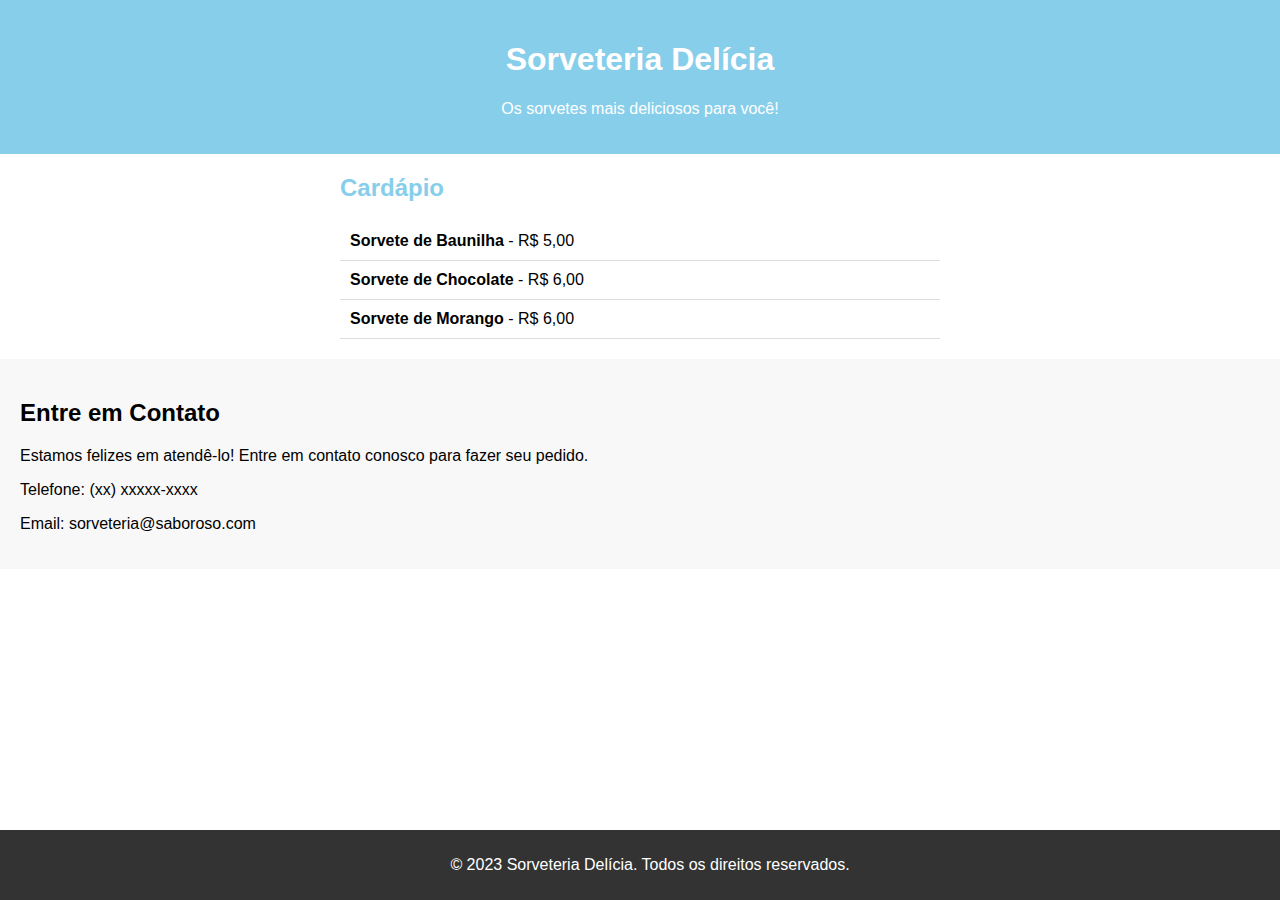
<file: sorveteria-klesio/index.html>
<!DOCTYPE html>
<html lang="en">
<head>
    <meta charset="UTF-8">
    <meta name="viewport" content="width=device-width, initial-scale=1.0">
    <link rel="stylesheet" href="styles.css">
    <title>Sorveteria</title>
</head>
<body>
    <header>
        <h1>Sorveteria Delícia</h1>
        <p>Os sorvetes mais deliciosos para você!</p>
    </header>

    <section class="menu">
        <h2>Cardápio</h2>
        <ul>
            <li><strong>Sorvete de Baunilha</strong> - R$ 5,00</li>
            <li><strong>Sorvete de Chocolate</strong> - R$ 6,00</li>
            <li><strong>Sorvete de Morango</strong> - R$ 6,00</li>
            <!-- Adicione mais itens conforme necessário -->
        </ul>
    </section>

    <section class="contato">
        <h2>Entre em Contato</h2>
        <p>Estamos felizes em atendê-lo! Entre em contato conosco para fazer seu pedido.</p>
        <p>Telefone: (xx) xxxxx-xxxx</p>
        <p>Email: sorveteria@saboroso.com</p>
    </section>

    <footer>
        <p>&copy; 2023 Sorveteria Delícia. Todos os direitos reservados.</p>
    </footer>
</body>
</html>
</file>
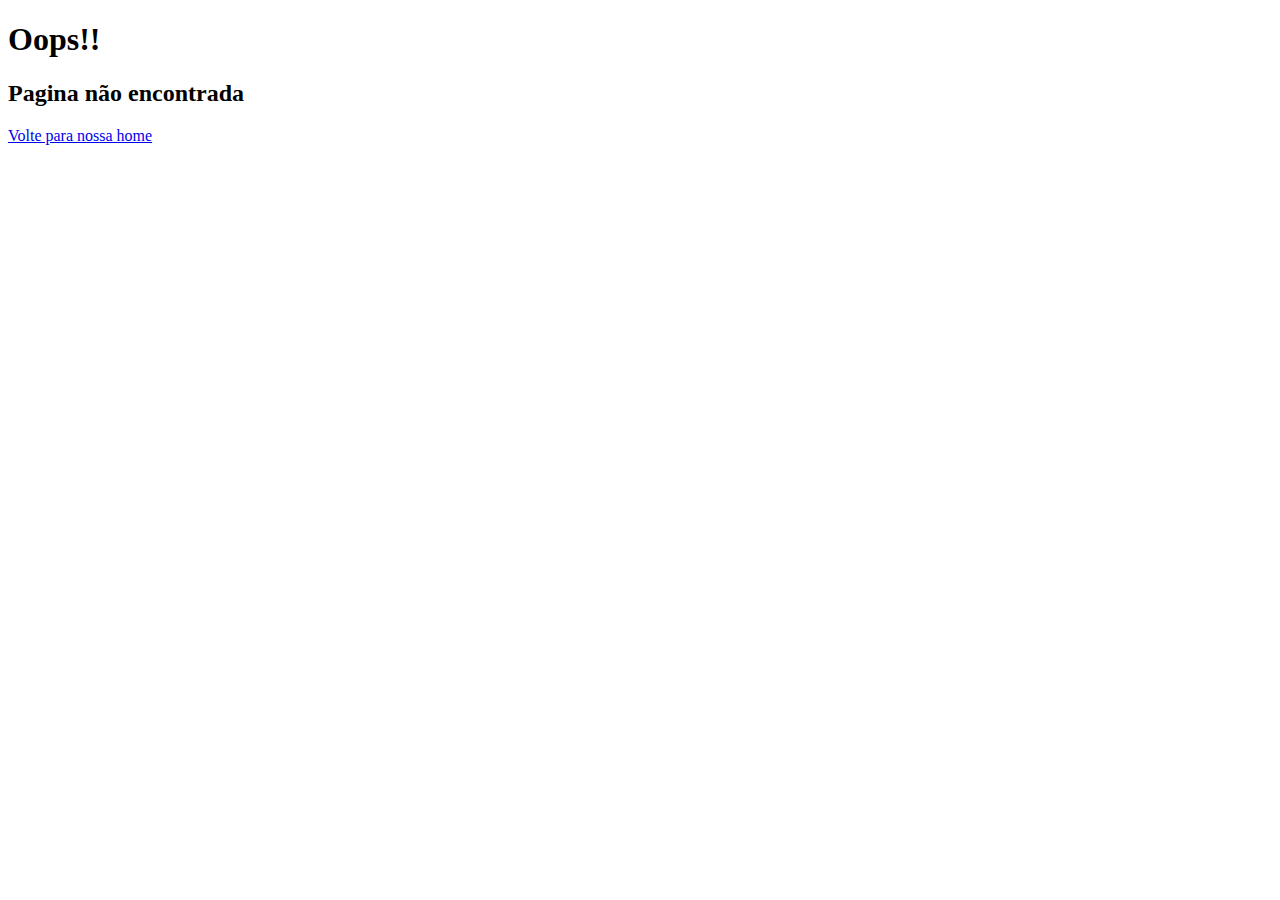
<file: files-sistems/404-page.html>
<!DOCTYPE html>
<html lang="P">
  <head>
    <meta charset="UTF-8" />
    <meta name="viewport" content="width=device-width, initial-scale=1.0" />
    <title>Page not found</title>
  </head>
  <body>
    <h1>Oops!!</h1>
    <h2>Pagina não encontrada</h2>
    <a href="/">Volte para nossa home</a>
  </body>
</html>
</file>
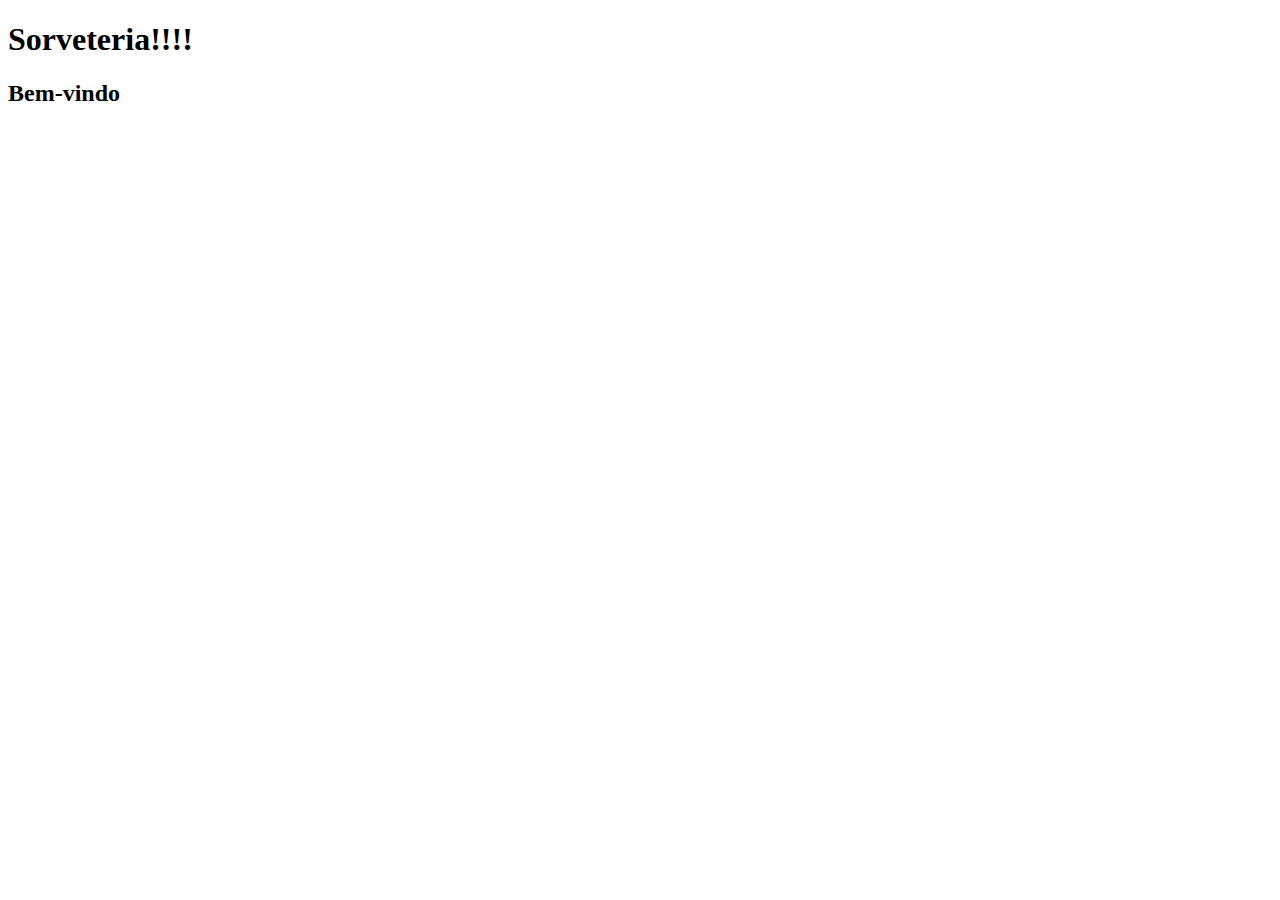
<file: files-sistems/index-sorveteria.html>
<!DOCTYPE html>
<html lang="pt-Br">
<head>
  <meta charset="UTF-8">
  <meta name="viewport" content="width=device-width, initial-scale=1.0">
  <title>Bem-vindo a página da Sorveteria</title>
</head>
<body>
  <h1>Sorveteria!!!!</h1>
  <h2>Bem-vindo</h2>
</body>
</html>
</file>
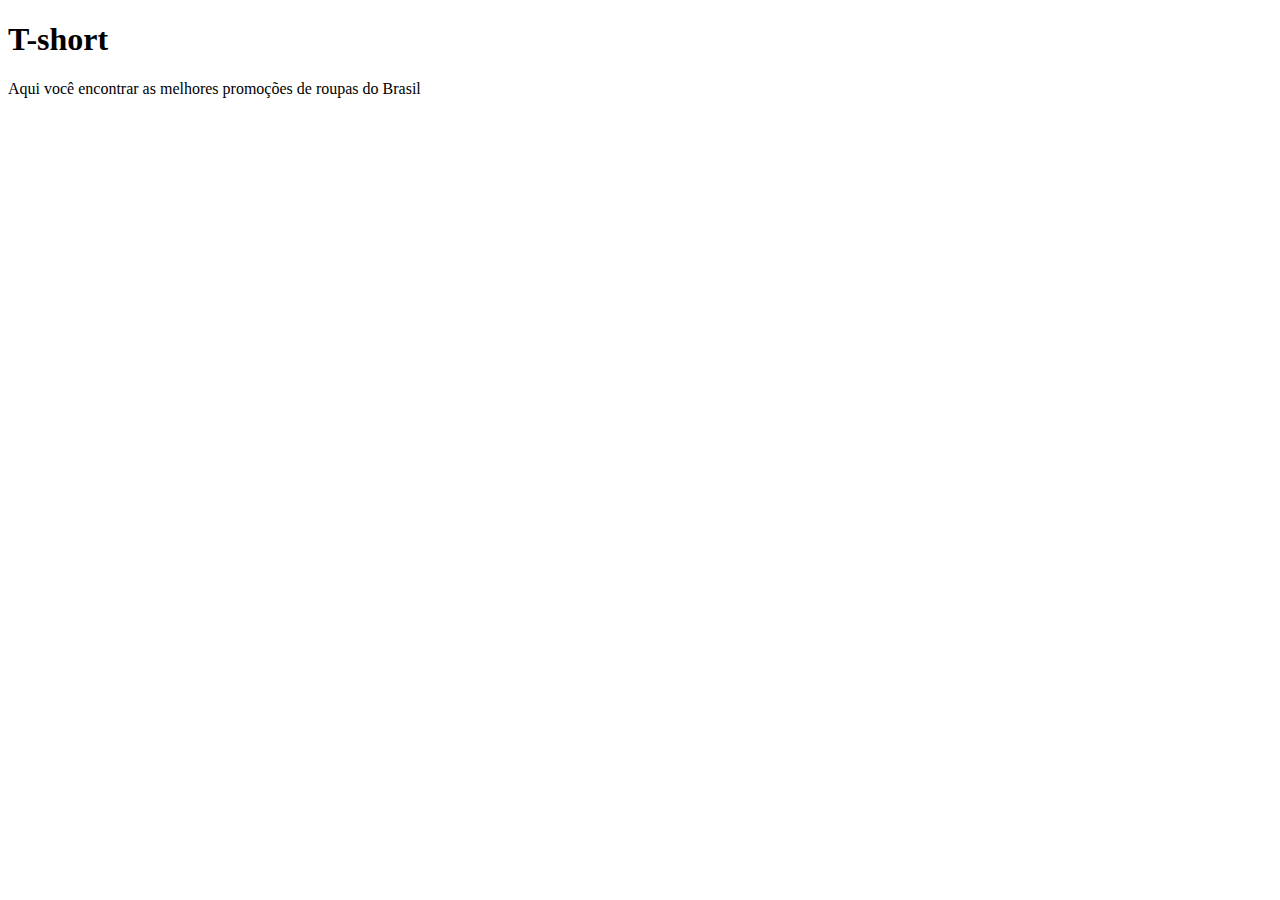
<file: files-sistems/loja-home.html>
<!DOCTYPE html>
<html lang="pt-Br">
  <head>
    <meta charset="UTF-8" />
    <meta name="viewport" content="width=device-width, initial-scale=1.0" />
    <title>Loja T-short</title>
  </head>
  <body>
    <h1>T-short</h1>
    <main>Aqui você encontrar as melhores promoções de roupas do Brasil</main>
  </body>
</html>
</file>
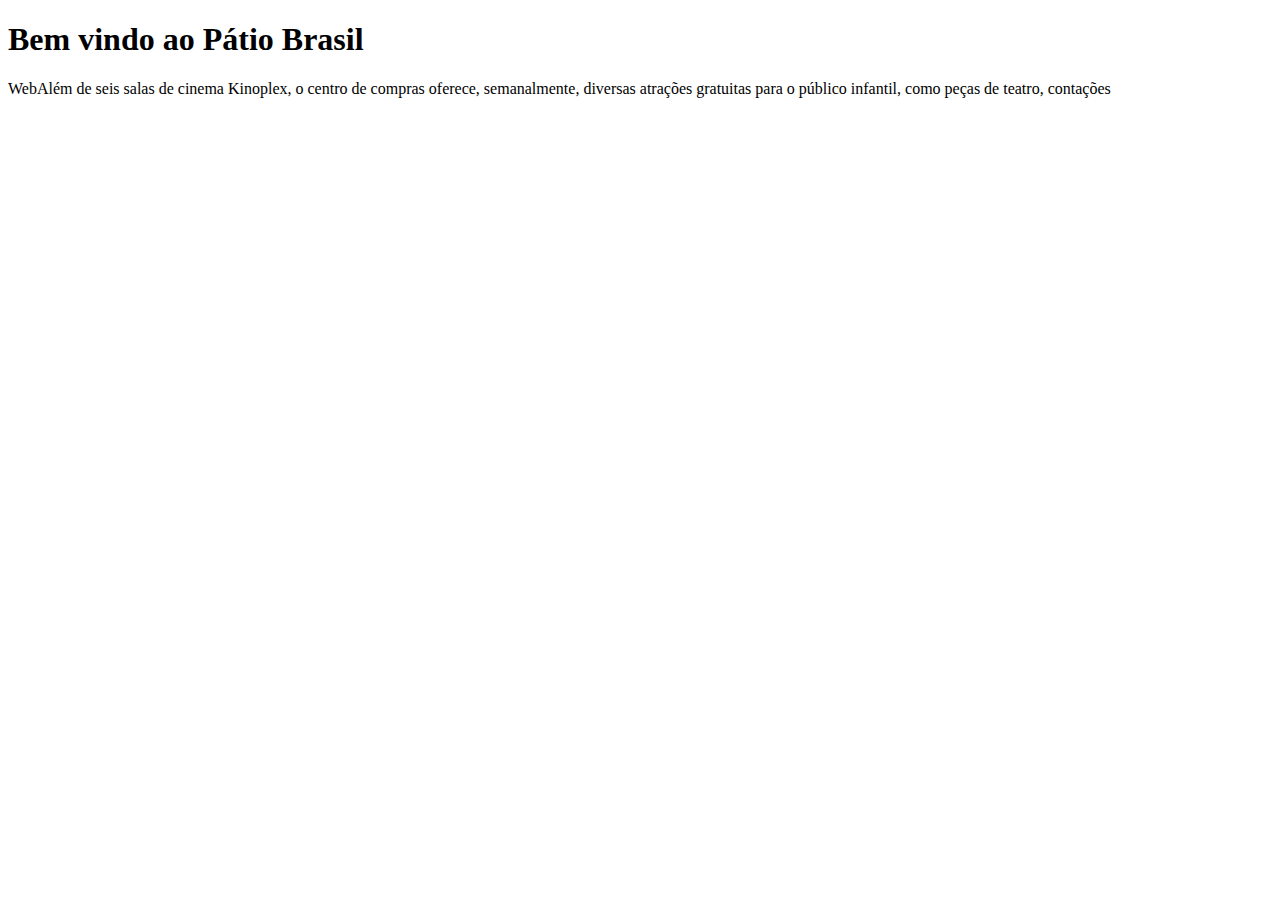
<file: files-sistems/shopping.html>
<!DOCTYPE html>
<html lang="en">
  <head>
    <meta charset="UTF-8" />
    <meta name="viewport" content="width=device-width, initial-scale=1.0" />
    <title>Pátio Brasil</title>
  </head>
  <body>
    <h1>Bem vindo ao Pátio Brasil</h1>
    <main>
      WebAlém de seis salas de cinema Kinoplex, o centro de compras oferece,
      semanalmente, diversas atrações gratuitas para o público infantil, como
      peças de teatro, contações
    </main>
  </body>
</html>
</file>
<file: sorveteria-klesio/styles.css>
body {
  font-family: 'Arial', sans-serif;
  margin: 0;
  padding: 0;
}

a {
  text-decoration: none;
  color: #00b5ff;
}

header {
  background-color: #87ceeb; /* Azul Claro */
  color: #fff;
  text-align: center;
  padding: 20px;
}

.content {
  margin: 2rem;
}

.link {
  margin: 2rem;
}

.menu {
  max-width: 600px;
  margin: 20px auto;
}

.menu h2 {
  color: #87ceeb; /* Azul Claro */
}

.menu ul {
  list-style-type: none;
  padding: 0;
}

.menu li {
  border-bottom: 1px solid #ddd;
  padding: 10px;
}

.contato {
  background-color: #f8f8f8;
  padding: 20px;
}

footer {
  background-color: #333;
  color: #fff;
  text-align: center;
  padding: 10px;
  position: fixed;
  bottom: 0;
  width: 100%;
}
</file>
